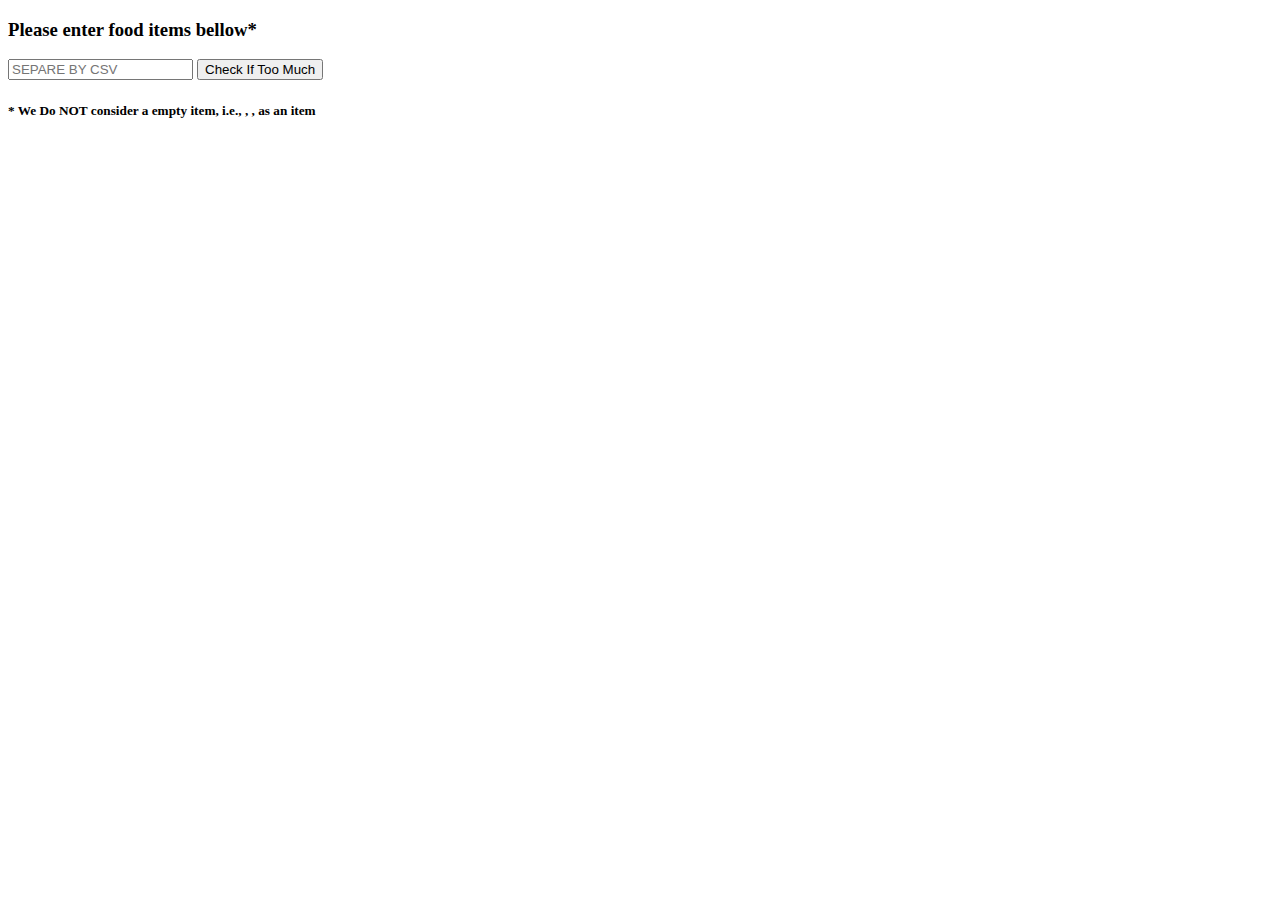
<file: module1-solution/index.html>
<!DOCTYPE html>
<html ng-app="LunchCheck">
  <head>
    <meta charset="utf-8">
    <title>Lunch Checker - By Ricardo </title>
    <script src="angular.min.js"></script>
    <script src="app.js"></script>
    <link rel="stylesheet" href="app.css" type="text/css">
  </head>
  <body ng-controller="LunchCheckController" ng-class="warn">
    <h3>Please enter food items bellow*</h3>
    <input type="text" ng-model="foods" placeholder="SEPARE BY CSV">
    <button ng-click="checkFood()">Check If Too Much</button>
    <p>{{message}}</p>
    <h5>* We Do NOT consider a empty item, i.e., , , as an item</h5>
  </body>
</html>
</file>
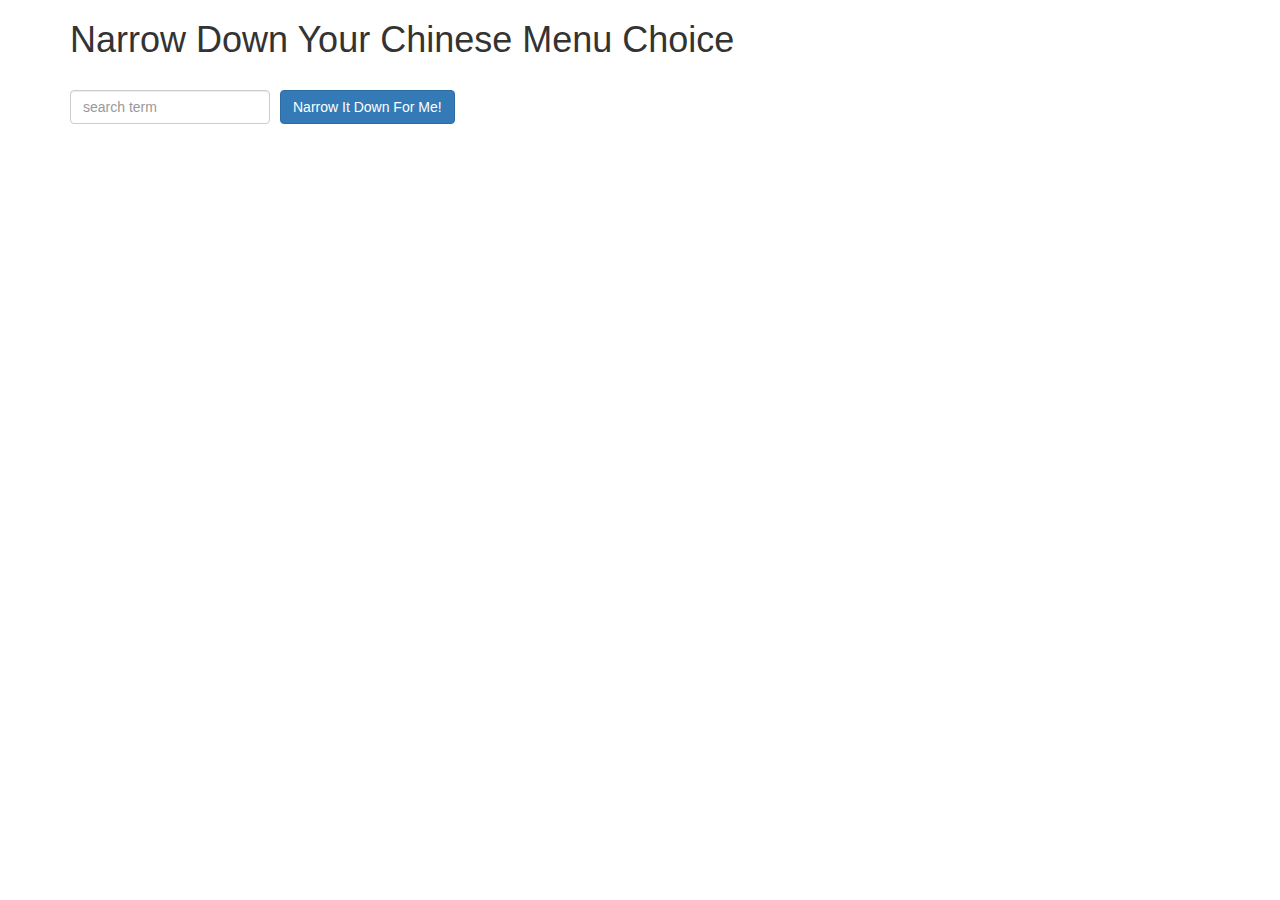
<file: module3-solution/index.html>
<!doctype html>
<html lang="en" ng-app="NarrowItDownApp">
  <head>
    <title>Narrow Down Your Menu Choice</title>
    <meta name="viewport" content="width=device-width, initial-scale=1">
    <script src="angular.min.js"></script>
    <script src="app.js"></script>
    <link rel="stylesheet" href="styles/bootstrap.min.css">
    <link rel="stylesheet" href="styles/styles.css">
  </head>
<body>
   <div class="container" ng-controller="NarrowItDownController as menu">
    <h1>Narrow Down Your Chinese Menu Choice</h1>

    <form ng-submit="menu.searchItems()">
      <div class="form-group">
        <input type="text" ng-model="menu.searchTerm" placeholder="search term" class="form-control">
      </div>
      <div class="form-group narrow-button">
        <button type="submit" class="btn btn-primary">Narrow It Down For Me!</button>
      </div>
  </form>

    <!-- Bonus loader (see Bonus section of the assignment) -->
    <items-loader-indicator></items-loader-indicator>

    <!-- found-items should be implemented as a component -->
    <br>

    <found-items found="menu" on-remove="index"></found-items>
    <div class="col-md-7 bg-danger" ng-if="menu.hasError" >No Items found</div>

  </div>

</body>
</html>
</file>
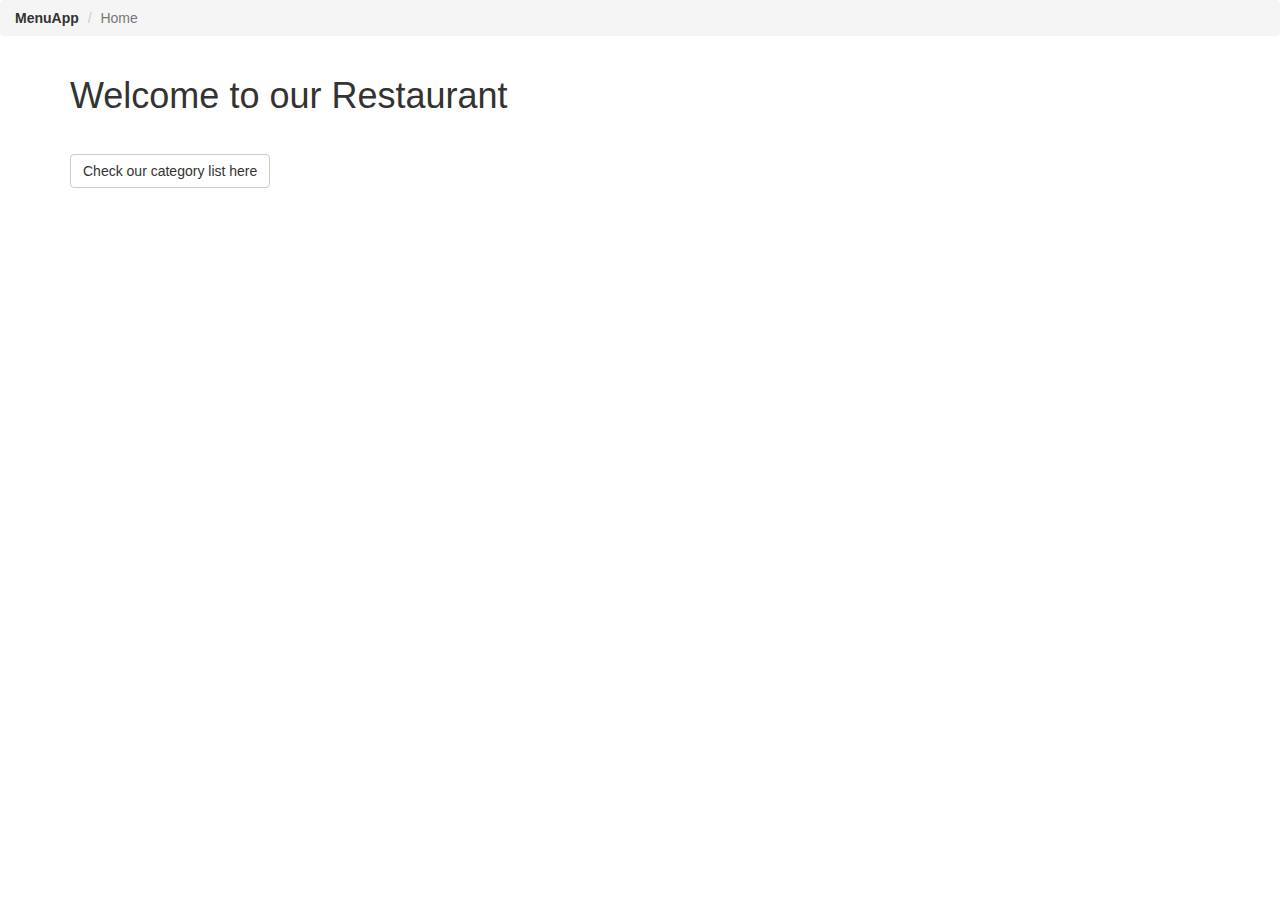
<file: module4-solution/index.html>
<!DOCTYPE html>
<html ng-app="MenuApp">
  <head>
    <meta charset="utf-8">
    <title>Menu App!</title>
    <link rel="stylesheet" href="styles/bootstrap.min.css">
    <link rel="stylesheet" href="styles/styles.css">

  </head>
  <body>

    <!-- template: '<h1>Welcome to our Restaurant #</h1>' -->



  <ui-view></ui-view>


    </div>

    <!-- Libraries -->
    <script src="lib/angular.min.js"></script>
    <script src="lib/angular-ui-router.min.js"></script>

    <!-- Modules -->
    <script src="src/menuapp/menuapp.module.js"></script>
    <script src="src/menuapp/data.module.js"></script>

    <!-- Routes -->
    <script src="src/routes.js"></script>

    <!-- 'MenuApp' module artifacts -->
    <script src="src/menuapp/categories.component.js"></script>
    <script src="src/menuapp/items.component.js"></script>
    <script src="src/menuapp/category.controller.js"></script>
    <script src="src/menuapp/items.controller.js"></script>
    <script src="src/menuapp/menudata.service.js"></script>




  </body>
</html>
</file>
<file: module1-solution/app.css>
.warning p{
  color: red
}

.correct p{
  color: green;
}

.warning input {
  border-color: red;
}

.correct input {
  border-color: green;
}
</file>
<file: module3-solution/styles/styles.css>
h1 {
  margin-bottom: 30px;
}
input[type="text"] {
  width: 200px;
  float: left;
}

.error {
  color: red;
}

.narrow-button {
  float: left;
  margin-left: 10px;
}
.loader {
  display: none;
  margin-left: 5px;
  font-size: 10px;
  float: left;
  border-top: 1.1em solid rgba(147, 147, 147, 0.2);
  border-right: 1.1em solid rgba(147, 147, 147, 0.2);
  border-bottom: 1.1em solid rgba(147, 147, 147, 0.2);
  border-left: 1.1em solid #676767;
  -webkit-transform: translateZ(0);
  -ms-transform: translateZ(0);
  transform: translateZ(0);
  -webkit-animation: load8 1.1s infinite linear;
  animation: load8 1.1s infinite linear;
}
.loader,
.loader:after {
  border-radius: 50%;
  width: 3em;
  height: 3em;
}
@-webkit-keyframes load8 {
  0% {
    -webkit-transform: rotate(0deg);
    transform: rotate(0deg);
  }
  100% {
    -webkit-transform: rotate(360deg);
    transform: rotate(360deg);
  }
}
@keyframes load8 {
  0% {
    -webkit-transform: rotate(0deg);
    transform: rotate(0deg);
  }
  100% {
    -webkit-transform: rotate(360deg);
    transform: rotate(360deg);
  }
}
</file>
<file: module4-solution/styles/styles.css>
h1 {
  margin-bottom: 30px;
}
input[type="text"] {
  width: 200px;
  float: left;
}

.error {
  color: red;
}

.narrow-button {
  float: left;
  margin-left: 10px;
}
.loader {
  display: none;
  margin-left: 5px;
  font-size: 10px;
  float: left;
  border-top: 1.1em solid rgba(147, 147, 147, 0.2);
  border-right: 1.1em solid rgba(147, 147, 147, 0.2);
  border-bottom: 1.1em solid rgba(147, 147, 147, 0.2);
  border-left: 1.1em solid #676767;
  -webkit-transform: translateZ(0);
  -ms-transform: translateZ(0);
  transform: translateZ(0);
  -webkit-animation: load8 1.1s infinite linear;
  animation: load8 1.1s infinite linear;
}
.loader,
.loader:after {
  border-radius: 50%;
  width: 3em;
  height: 3em;
}
@-webkit-keyframes load8 {
  0% {
    -webkit-transform: rotate(0deg);
    transform: rotate(0deg);
  }
  100% {
    -webkit-transform: rotate(360deg);
    transform: rotate(360deg);
  }
}
@keyframes load8 {
  0% {
    -webkit-transform: rotate(0deg);
    transform: rotate(0deg);
  }
  100% {
    -webkit-transform: rotate(360deg);
    transform: rotate(360deg);
  }
}
</file>
